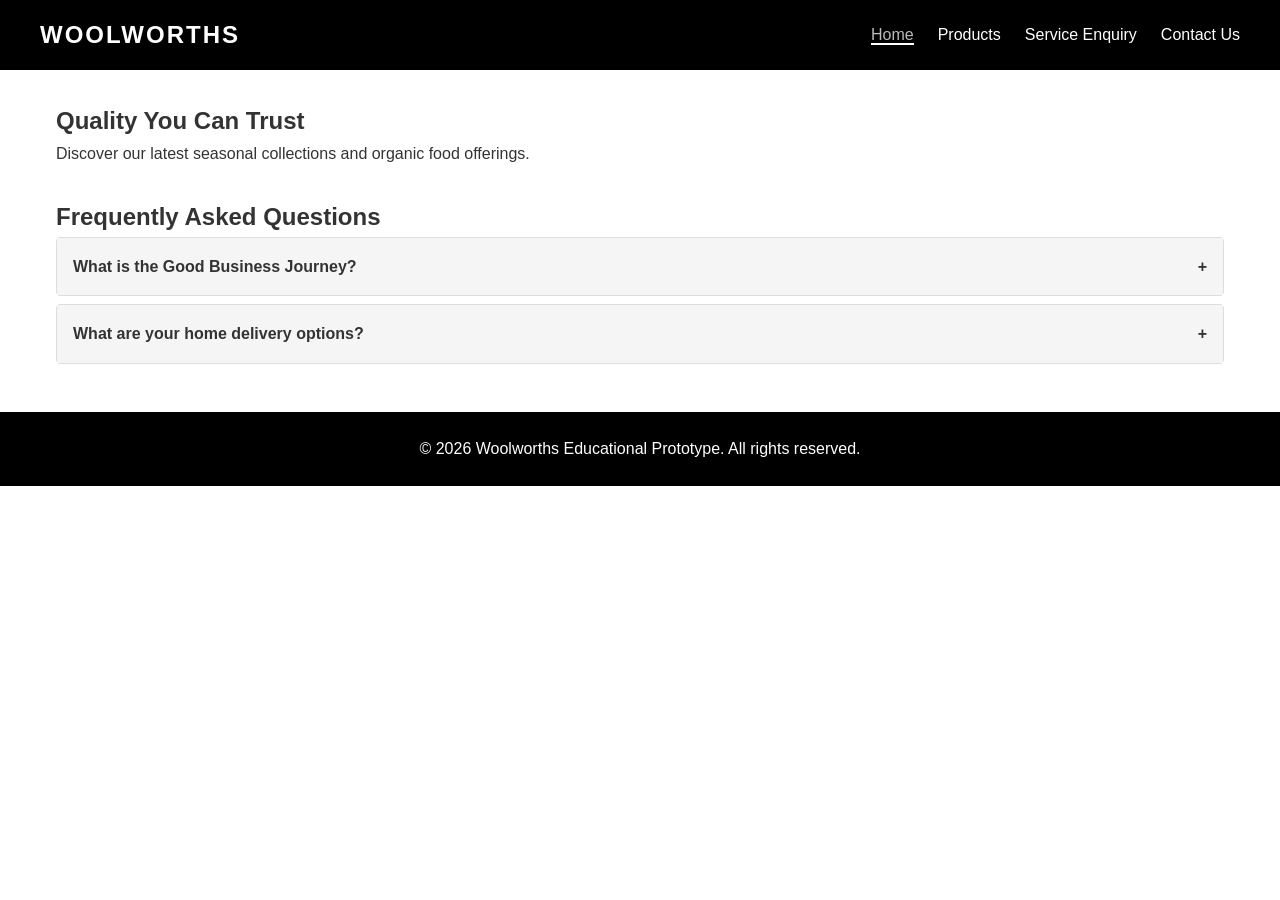
<file: index.html>
<!DOCTYPE html>
<html lang="en">
<head>
  <meta charset="UTF-8">
  <meta name="viewport" content="width=device-width, initial-scale=1.0">
  <title>Woolworths | Quality Food, Fashion & Home</title>
  <meta name="description" content="Shop premium food, sustainable fashion, and quality home goods at Woolworths South Africa.">
  <link rel="stylesheet" href="css/styles.css">
  <script type="application/ld+json">
  {
    "@context": "https://schema.org",
    "@type": "DepartmentStore",
    "name": "Woolworths",
    "url": "https://yourusername.github.io/woolworths-project/",
    "telephone": "+27860022002"
  }
  </script>
</head>
<body>
  <header>
    <div class="nav-container">
      <a href="index.html" class="logo">WOOLWORTHS</a>
      <nav>
        <ul>
          <li><a href="index.html" class="active">Home</a></li>
          <li><a href="products.html">Products</a></li>
          <li><a href="enquiry.html">Service Enquiry</a></li>
          <li><a href="contact.html">Contact Us</a></li>
        </ul>
      </nav>
    </div>
  </header>

  <main class="container">
    <section class="hero">
      <h1>Quality You Can Trust</h1>
      <p>Discover our latest seasonal collections and organic food offerings.</p>
    </section>

    <section class="interactive-section" style="margin-top: 2rem;">
      <h2>Frequently Asked Questions</h2>
      <div class="accordion-item">
        <div class="accordion-header">What is the Good Business Journey? <span>+</span></div>
        <div class="accordion-content">
          <p>Our commitment to ethical sourcing, environment sustainability, and community support.</p>
        </div>
      </div>
      <div class="accordion-item">
        <div class="accordion-header">What are your home delivery options? <span>+</span></div>
        <div class="accordion-content">
          <p>We offer standard delivery as well as Woolies Dash same-day grocery delivery.</p>
        </div>
      </div>
    </section>
  </main>

  <footer>
    <p>&copy; 2026 Woolworths Educational Prototype. All rights reserved.</p>
  </footer>

  <script src="js/main.js"></script>
</body>
</html>
</file>
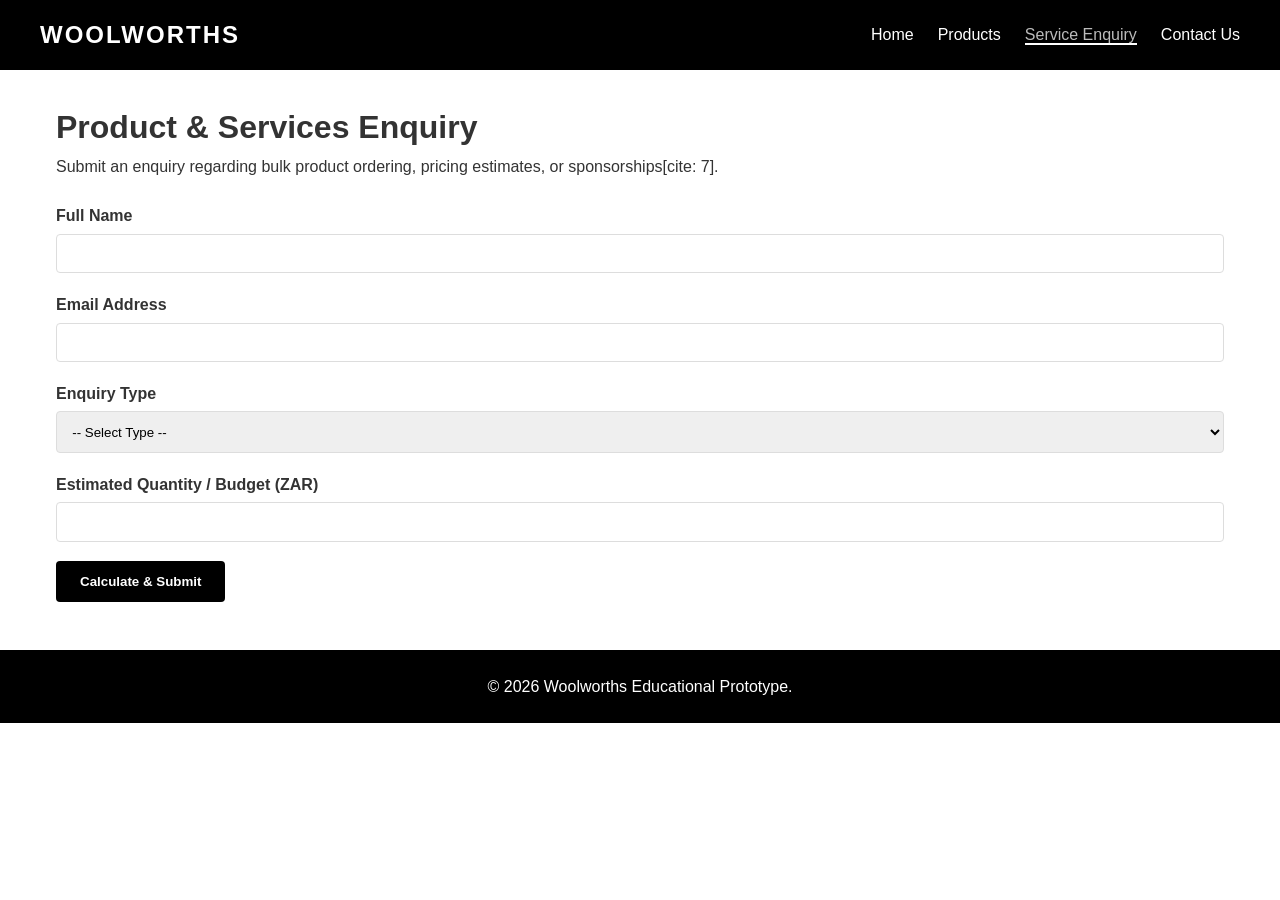
<file: enquiry.html>
<!DOCTYPE html>
<html lang="en">
<head>
  <meta charset="UTF-8">
  <meta name="viewport" content="width=device-width, initial-scale=1.0">
  <title>Service & Product Enquiry | Woolworths</title>
  <meta name="description" content="Enquire about Woolworths corporate options, bulk orders, or sponsorship opportunities.">
  <link rel="stylesheet" href="css/styles.css">
</head>
<body>
  <header>
    <div class="nav-container">
      <a href="index.html" class="logo">WOOLWORTHS</a>
      <nav>
        <ul>
          <li><a href="index.html">Home</a></li>
          <li><a href="products.html">Products</a></li>
          <li><a href="enquiry.html" class="active">Service Enquiry</a></li>
          <li><a href="contact.html">Contact Us</a></li>
        </ul>
      </nav>
    </div>
  </header>

  <main class="container">
    <h1>Product & Services Enquiry</h1>
    <p>Submit an enquiry regarding bulk product ordering, pricing estimates, or sponsorships[cite: 7].</p>

    <form id="enquiryForm" novalidate style="margin-top: 1.5rem;">
      <div class="form-group">
        <label for="fullName">Full Name</label>
        <input type="text" id="fullName" required>
        <div class="error-message" id="nameError">Please enter your full name.</div>
      </div>

      <div class="form-group">
        <label for="email">Email Address</label>
        <input type="email" id="email" required>
        <div class="error-message" id="emailError">Please enter a valid email address.</div>
      </div>

      <div class="form-group">
        <label for="enquiryType">Enquiry Type</label>
        <select id="enquiryType" required>
          <option value="">-- Select Type --</option>
          <option value="bulk">Bulk Product Purchase</option>
          <option value="sponsorship">Sponsorship / Community Support</option>
          <option value="corporate">Corporate Gift Cards</option>
        </select>
        <div class="error-message" id="typeError">Please select an enquiry category.</div>
      </div>

      <div class="form-group">
        <label for="quantity">Estimated Quantity / Budget (ZAR)</label>
        <input type="number" id="quantity" min="1" required>
        <div class="error-message" id="qtyError">Please enter a valid number.</div>
      </div>

      <button type="submit" class="btn">Calculate & Submit</button>
    </form>

    <div id="enquiryResponse" class="response-box"></div>
  </main>

  <footer>
    <p>&copy; 2026 Woolworths Educational Prototype.</p>
  </footer>

  <script src="js/validation.js"></script>
</body>
</html>
</file>
<file: css/styles.css>
/* Core Palette & Resets */
:root {
  --ww-black: #000000;
  --ww-white: #ffffff;
  --ww-gray-light: #f5f5f5;
  --ww-gray-dark: #333333;
  --ww-green: #008a00;
  --ww-border: #dddddd;
  --font-main: 'Helvetica Neue', Arial, sans-serif;
}

* {
  box-sizing: border-box;
  margin: 0;
  padding: 0;
}

body {
  font-family: var(--font-main);
  color: var(--ww-gray-dark);
  line-height: 1.6;
  background-color: var(--ww-white);
}

/* Header & Nav */
header {
  background: var(--ww-black);
  color: var(--ww-white);
  padding: 1rem 2rem;
  position: sticky;
  top: 0;
  z-index: 1000;
}

.nav-container {
  display: flex;
  justify-content: space-between;
  align-items: center;
  max-width: 1200px;
  margin: 0 auto;
}

.logo {
  font-size: 1.5rem;
  font-weight: bold;
  letter-spacing: 2px;
  color: var(--ww-white);
  text-decoration: none;
}

nav ul {
  display: flex;
  list-style: none;
  gap: 1.5rem;
}

nav a {
  color: var(--ww-white);
  text-decoration: none;
  font-weight: 500;
  transition: color 0.3s ease;
}

nav a:hover, nav a.active {
  color: #bbb;
  border-bottom: 2px solid var(--ww-white);
}

/* Container */
.container {
  max-width: 1200px;
  margin: 2rem auto;
  padding: 0 1rem;
}

/* Accordion */
.accordion-item {
  border: 1px solid var(--ww-border);
  margin-bottom: 0.5rem;
  border-radius: 4px;
}

.accordion-header {
  background: var(--ww-gray-light);
  padding: 1rem;
  cursor: pointer;
  font-weight: bold;
  display: flex;
  justify-content: space-between;
}

.accordion-content {
  max-height: 0;
  overflow: hidden;
  transition: max-height 0.3s ease-out, padding 0.3s ease;
  padding: 0 1rem;
}

.accordion-content.open {
  padding: 1rem;
  max-height: 200px;
}

/* Dynamic Product Grid & Lightbox */
.controls-bar {
  display: flex;
  gap: 1rem;
  margin-bottom: 2rem;
  flex-wrap: wrap;
}

.controls-bar input, .controls-bar select {
  padding: 0.6rem;
  border: 1px solid var(--ww-border);
  border-radius: 4px;
  flex: 1;
  min-width: 200px;
}

.product-grid {
  display: grid;
  grid-template-columns: repeat(auto-fill, minmax(250px, 1fr));
  gap: 1.5rem;
}

.product-card {
  border: 1px solid var(--ww-border);
  border-radius: 4px;
  padding: 1rem;
  text-align: center;
  transition: transform 0.2s ease, box-shadow 0.2s ease;
}

.product-card:hover {
  transform: translateY(-4px);
  box-shadow: 0 4px 12px rgba(0,0,0,0.1);
}

.product-card img {
  max-width: 100%;
  height: 200px;
  object-fit: cover;
  cursor: pointer;
  border-radius: 4px;
}

/* Lightbox Modal */
.lightbox {
  display: none;
  position: fixed;
  top: 0; left: 0;
  width: 100%; height: 100%;
  background: rgba(0,0,0,0.8);
  justify-content: center;
  align-items: center;
  z-index: 2000;
}

.lightbox-content {
  max-width: 80%;
  max-height: 80%;
  border-radius: 8px;
}

/* Forms & Validation */
.form-group {
  margin-bottom: 1.2rem;
}

.form-group label {
  display: block;
  margin-bottom: 0.3rem;
  font-weight: 600;
}

.form-group input, .form-group select, .form-group textarea {
  width: 100%;
  padding: 0.7rem;
  border: 1px solid var(--ww-border);
  border-radius: 4px;
}

.error-message {
  color: #d9534f;
  font-size: 0.85rem;
  margin-top: 0.2rem;
  display: none;
}

.btn {
  background: var(--ww-black);
  color: var(--ww-white);
  padding: 0.8rem 1.5rem;
  border: none;
  cursor: pointer;
  font-weight: bold;
  border-radius: 4px;
  transition: background 0.3s;
}

.btn:hover {
  background: var(--ww-gray-dark);
}

.response-box {
  margin-top: 1.5rem;
  padding: 1rem;
  background: #e7f4e4;
  border: 1px solid var(--ww-green);
  border-radius: 4px;
  display: none;
}

#map {
  height: 350px;
  width: 100%;
  margin-top: 1.5rem;
  border-radius: 4px;
}

footer {
  background: var(--ww-black);
  color: var(--ww-white);
  text-align: center;
  padding: 1.5rem;
  margin-top: 3rem;
}
</file>
